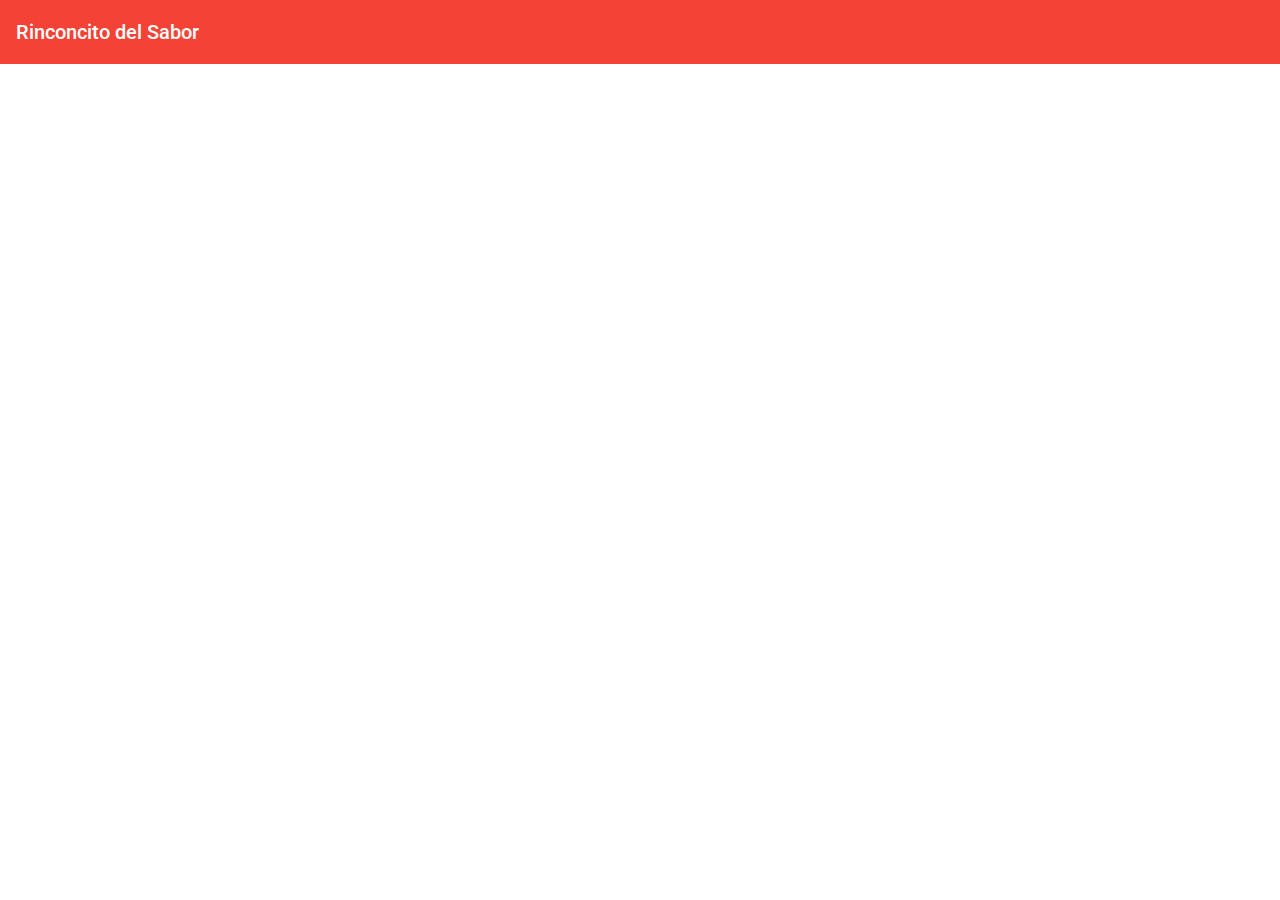
<file: index.html>
<!doctype html><html lang="en"><head><meta charset="utf-8"><title>RsdigitalWeb</title><base href="https://oaplata.github.io/rsdigitalf/"><meta name="viewport" content="width=device-width,initial-scale=1"><link rel="icon" type="image/x-icon" href="favicon.ico"><link href="https://fonts.googleapis.com/icon?family=Material+Icons" rel="stylesheet"><link href="https://fonts.googleapis.com/css?family=Roboto" rel="stylesheet"><link href="styles.da9f32852cd8d64ee541.bundle.css" rel="stylesheet"/></head><body><app-root></app-root><script type="text/javascript" src="inline.05a6c158184beca3194b.bundle.js"></script><script type="text/javascript" src="polyfills.5d1d5b016f19755a7d41.bundle.js"></script><script type="text/javascript" src="main.9ad6d11d01f52962db22.bundle.js"></script></body></html>
</file>
<file: styles.da9f32852cd8d64ee541.bundle.css>
/* You can add global styles to this file, and also import other style files */.mat-elevation-z0{-webkit-box-shadow:0 0 0 0 rgba(0,0,0,.2),0 0 0 0 rgba(0,0,0,.14),0 0 0 0 rgba(0,0,0,.12);box-shadow:0 0 0 0 rgba(0,0,0,.2),0 0 0 0 rgba(0,0,0,.14),0 0 0 0 rgba(0,0,0,.12)}.mat-elevation-z1{-webkit-box-shadow:0 2px 1px -1px rgba(0,0,0,.2),0 1px 1px 0 rgba(0,0,0,.14),0 1px 3px 0 rgba(0,0,0,.12);box-shadow:0 2px 1px -1px rgba(0,0,0,.2),0 1px 1px 0 rgba(0,0,0,.14),0 1px 3px 0 rgba(0,0,0,.12)}.mat-elevation-z2{-webkit-box-shadow:0 3px 1px -2px rgba(0,0,0,.2),0 2px 2px 0 rgba(0,0,0,.14),0 1px 5px 0 rgba(0,0,0,.12);box-shadow:0 3px 1px -2px rgba(0,0,0,.2),0 2px 2px 0 rgba(0,0,0,.14),0 1px 5px 0 rgba(0,0,0,.12)}.mat-elevation-z3{-webkit-box-shadow:0 3px 3px -2px rgba(0,0,0,.2),0 3px 4px 0 rgba(0,0,0,.14),0 1px 8px 0 rgba(0,0,0,.12);box-shadow:0 3px 3px -2px rgba(0,0,0,.2),0 3px 4px 0 rgba(0,0,0,.14),0 1px 8px 0 rgba(0,0,0,.12)}.mat-elevation-z4{-webkit-box-shadow:0 2px 4px -1px rgba(0,0,0,.2),0 4px 5px 0 rgba(0,0,0,.14),0 1px 10px 0 rgba(0,0,0,.12);box-shadow:0 2px 4px -1px rgba(0,0,0,.2),0 4px 5px 0 rgba(0,0,0,.14),0 1px 10px 0 rgba(0,0,0,.12)}.mat-elevation-z5{-webkit-box-shadow:0 3px 5px -1px rgba(0,0,0,.2),0 5px 8px 0 rgba(0,0,0,.14),0 1px 14px 0 rgba(0,0,0,.12);box-shadow:0 3px 5px -1px rgba(0,0,0,.2),0 5px 8px 0 rgba(0,0,0,.14),0 1px 14px 0 rgba(0,0,0,.12)}.mat-elevation-z6{-webkit-box-shadow:0 3px 5px -1px rgba(0,0,0,.2),0 6px 10px 0 rgba(0,0,0,.14),0 1px 18px 0 rgba(0,0,0,.12);box-shadow:0 3px 5px -1px rgba(0,0,0,.2),0 6px 10px 0 rgba(0,0,0,.14),0 1px 18px 0 rgba(0,0,0,.12)}.mat-elevation-z7{-webkit-box-shadow:0 4px 5px -2px rgba(0,0,0,.2),0 7px 10px 1px rgba(0,0,0,.14),0 2px 16px 1px rgba(0,0,0,.12);box-shadow:0 4px 5px -2px rgba(0,0,0,.2),0 7px 10px 1px rgba(0,0,0,.14),0 2px 16px 1px rgba(0,0,0,.12)}.mat-elevation-z8{-webkit-box-shadow:0 5px 5px -3px rgba(0,0,0,.2),0 8px 10px 1px rgba(0,0,0,.14),0 3px 14px 2px rgba(0,0,0,.12);box-shadow:0 5px 5px -3px rgba(0,0,0,.2),0 8px 10px 1px rgba(0,0,0,.14),0 3px 14px 2px rgba(0,0,0,.12)}.mat-elevation-z9{-webkit-box-shadow:0 5px 6px -3px rgba(0,0,0,.2),0 9px 12px 1px rgba(0,0,0,.14),0 3px 16px 2px rgba(0,0,0,.12);box-shadow:0 5px 6px -3px rgba(0,0,0,.2),0 9px 12px 1px rgba(0,0,0,.14),0 3px 16px 2px rgba(0,0,0,.12)}.mat-elevation-z10{-webkit-box-shadow:0 6px 6px -3px rgba(0,0,0,.2),0 10px 14px 1px rgba(0,0,0,.14),0 4px 18px 3px rgba(0,0,0,.12);box-shadow:0 6px 6px -3px rgba(0,0,0,.2),0 10px 14px 1px rgba(0,0,0,.14),0 4px 18px 3px rgba(0,0,0,.12)}.mat-elevation-z11{-webkit-box-shadow:0 6px 7px -4px rgba(0,0,0,.2),0 11px 15px 1px rgba(0,0,0,.14),0 4px 20px 3px rgba(0,0,0,.12);box-shadow:0 6px 7px -4px rgba(0,0,0,.2),0 11px 15px 1px rgba(0,0,0,.14),0 4px 20px 3px rgba(0,0,0,.12)}.mat-elevation-z12{-webkit-box-shadow:0 7px 8px -4px rgba(0,0,0,.2),0 12px 17px 2px rgba(0,0,0,.14),0 5px 22px 4px rgba(0,0,0,.12);box-shadow:0 7px 8px -4px rgba(0,0,0,.2),0 12px 17px 2px rgba(0,0,0,.14),0 5px 22px 4px rgba(0,0,0,.12)}.mat-elevation-z13{-webkit-box-shadow:0 7px 8px -4px rgba(0,0,0,.2),0 13px 19px 2px rgba(0,0,0,.14),0 5px 24px 4px rgba(0,0,0,.12);box-shadow:0 7px 8px -4px rgba(0,0,0,.2),0 13px 19px 2px rgba(0,0,0,.14),0 5px 24px 4px rgba(0,0,0,.12)}.mat-elevation-z14{-webkit-box-shadow:0 7px 9px -4px rgba(0,0,0,.2),0 14px 21px 2px rgba(0,0,0,.14),0 5px 26px 4px rgba(0,0,0,.12);box-shadow:0 7px 9px -4px rgba(0,0,0,.2),0 14px 21px 2px rgba(0,0,0,.14),0 5px 26px 4px rgba(0,0,0,.12)}.mat-elevation-z15{-webkit-box-shadow:0 8px 9px -5px rgba(0,0,0,.2),0 15px 22px 2px rgba(0,0,0,.14),0 6px 28px 5px rgba(0,0,0,.12);box-shadow:0 8px 9px -5px rgba(0,0,0,.2),0 15px 22px 2px rgba(0,0,0,.14),0 6px 28px 5px rgba(0,0,0,.12)}.mat-elevation-z16{-webkit-box-shadow:0 8px 10px -5px rgba(0,0,0,.2),0 16px 24px 2px rgba(0,0,0,.14),0 6px 30px 5px rgba(0,0,0,.12);box-shadow:0 8px 10px -5px rgba(0,0,0,.2),0 16px 24px 2px rgba(0,0,0,.14),0 6px 30px 5px rgba(0,0,0,.12)}.mat-elevation-z17{-webkit-box-shadow:0 8px 11px -5px rgba(0,0,0,.2),0 17px 26px 2px rgba(0,0,0,.14),0 6px 32px 5px rgba(0,0,0,.12);box-shadow:0 8px 11px -5px rgba(0,0,0,.2),0 17px 26px 2px rgba(0,0,0,.14),0 6px 32px 5px rgba(0,0,0,.12)}.mat-elevation-z18{-webkit-box-shadow:0 9px 11px -5px rgba(0,0,0,.2),0 18px 28px 2px rgba(0,0,0,.14),0 7px 34px 6px rgba(0,0,0,.12);box-shadow:0 9px 11px -5px rgba(0,0,0,.2),0 18px 28px 2px rgba(0,0,0,.14),0 7px 34px 6px rgba(0,0,0,.12)}.mat-elevation-z19{-webkit-box-shadow:0 9px 12px -6px rgba(0,0,0,.2),0 19px 29px 2px rgba(0,0,0,.14),0 7px 36px 6px rgba(0,0,0,.12);box-shadow:0 9px 12px -6px rgba(0,0,0,.2),0 19px 29px 2px rgba(0,0,0,.14),0 7px 36px 6px rgba(0,0,0,.12)}.mat-elevation-z20{-webkit-box-shadow:0 10px 13px -6px rgba(0,0,0,.2),0 20px 31px 3px rgba(0,0,0,.14),0 8px 38px 7px rgba(0,0,0,.12);box-shadow:0 10px 13px -6px rgba(0,0,0,.2),0 20px 31px 3px rgba(0,0,0,.14),0 8px 38px 7px rgba(0,0,0,.12)}.mat-elevation-z21{-webkit-box-shadow:0 10px 13px -6px rgba(0,0,0,.2),0 21px 33px 3px rgba(0,0,0,.14),0 8px 40px 7px rgba(0,0,0,.12);box-shadow:0 10px 13px -6px rgba(0,0,0,.2),0 21px 33px 3px rgba(0,0,0,.14),0 8px 40px 7px rgba(0,0,0,.12)}.mat-elevation-z22{-webkit-box-shadow:0 10px 14px -6px rgba(0,0,0,.2),0 22px 35px 3px rgba(0,0,0,.14),0 8px 42px 7px rgba(0,0,0,.12);box-shadow:0 10px 14px -6px rgba(0,0,0,.2),0 22px 35px 3px rgba(0,0,0,.14),0 8px 42px 7px rgba(0,0,0,.12)}.mat-elevation-z23{-webkit-box-shadow:0 11px 14px -7px rgba(0,0,0,.2),0 23px 36px 3px rgba(0,0,0,.14),0 9px 44px 8px rgba(0,0,0,.12);box-shadow:0 11px 14px -7px rgba(0,0,0,.2),0 23px 36px 3px rgba(0,0,0,.14),0 9px 44px 8px rgba(0,0,0,.12)}.mat-elevation-z24{-webkit-box-shadow:0 11px 15px -7px rgba(0,0,0,.2),0 24px 38px 3px rgba(0,0,0,.14),0 9px 46px 8px rgba(0,0,0,.12);box-shadow:0 11px 15px -7px rgba(0,0,0,.2),0 24px 38px 3px rgba(0,0,0,.14),0 9px 46px 8px rgba(0,0,0,.12)}.mat-h1,.mat-headline,.mat-typography h1{font:400 24px/32px Roboto,Helvetica Neue,sans-serif;margin:0 0 16px}.mat-h2,.mat-title,.mat-typography h2{font:500 20px/32px Roboto,Helvetica Neue,sans-serif;margin:0 0 16px}.mat-h3,.mat-subheading-2,.mat-typography h3{font:400 16px/28px Roboto,Helvetica Neue,sans-serif;margin:0 0 16px}.mat-h4,.mat-subheading-1,.mat-typography h4{font:400 15px/24px Roboto,Helvetica Neue,sans-serif;margin:0 0 16px}.mat-h5,.mat-typography h5{font:400 11.62px/20px Roboto,Helvetica Neue,sans-serif;margin:0 0 12px}.mat-h6,.mat-typography h6{font:400 9.38px/20px Roboto,Helvetica Neue,sans-serif;margin:0 0 12px}.mat-body-2,.mat-body-strong{font:500 14px/24px Roboto,Helvetica Neue,sans-serif}.mat-body,.mat-body-1,.mat-typography{font:400 14px/20px Roboto,Helvetica Neue,sans-serif}.mat-body-1 p,.mat-body p,.mat-typography p{margin:0 0 12px}.mat-caption,.mat-small{font:400 12px/20px Roboto,Helvetica Neue,sans-serif}.mat-display-4,.mat-typography .mat-display-4{font:300 112px/112px Roboto,Helvetica Neue,sans-serif;margin:0 0 56px;letter-spacing:-.05em}.mat-display-3,.mat-typography .mat-display-3{font:400 56px/56px Roboto,Helvetica Neue,sans-serif;margin:0 0 64px;letter-spacing:-.02em}.mat-display-2,.mat-typography .mat-display-2{font:400 45px/48px Roboto,Helvetica Neue,sans-serif;margin:0 0 64px;letter-spacing:-.005em}.mat-display-1,.mat-typography .mat-display-1{font:400 34px/40px Roboto,Helvetica Neue,sans-serif;margin:0 0 64px}.mat-button,.mat-fab,.mat-flat-button,.mat-icon-button,.mat-mini-fab,.mat-raised-button,.mat-stroked-button{font-family:Roboto,Helvetica Neue,sans-serif;font-size:14px;font-weight:500}.mat-button-toggle,.mat-card{font-family:Roboto,Helvetica Neue,sans-serif}.mat-card-title{font-size:24px;font-weight:400}.mat-card-content,.mat-card-header .mat-card-title,.mat-card-subtitle{font-size:14px}.mat-checkbox{font-family:Roboto,Helvetica Neue,sans-serif}.mat-checkbox-layout .mat-checkbox-label{line-height:24px}.mat-chip{font-size:13px;line-height:18px}.mat-chip .mat-chip-remove.mat-icon{font-size:18px}.mat-table{font-family:Roboto,Helvetica Neue,sans-serif}.mat-header-cell{font-size:12px;font-weight:500}.mat-cell{font-size:14px}.mat-calendar{font-family:Roboto,Helvetica Neue,sans-serif}.mat-calendar-body{font-size:13px}.mat-calendar-body-label,.mat-calendar-period-button{font-size:14px;font-weight:500}.mat-calendar-table-header th{font-size:11px;font-weight:400}.mat-dialog-title{font:500 20px/32px Roboto,Helvetica Neue,sans-serif}.mat-expansion-panel-header{font-family:Roboto,Helvetica Neue,sans-serif;font-size:15px;font-weight:400}.mat-expansion-panel-content{font:400 14px/20px Roboto,Helvetica Neue,sans-serif}.mat-form-field{font-size:inherit;font-weight:400;line-height:1.125;font-family:Roboto,Helvetica Neue,sans-serif}.mat-form-field-wrapper{padding-bottom:1.25em}.mat-form-field-prefix .mat-icon,.mat-form-field-suffix .mat-icon{font-size:150%;line-height:1.125}.mat-form-field-prefix .mat-icon-button,.mat-form-field-suffix .mat-icon-button{height:1.5em;width:1.5em}.mat-form-field-prefix .mat-icon-button .mat-icon,.mat-form-field-suffix .mat-icon-button .mat-icon{height:1.125em;line-height:1.125}.mat-form-field-infix{padding:.4375em 0;border-top:.84375em solid transparent}.mat-form-field-can-float.mat-form-field-should-float .mat-form-field-label,.mat-form-field-can-float .mat-input-server:focus+.mat-form-field-label-wrapper .mat-form-field-label{-webkit-transform:translateY(-1.28125em) scale(.75) perspective(100px) translateZ(.001px);transform:translateY(-1.28125em) scale(.75) perspective(100px) translateZ(.001px);-ms-transform:translateY(-1.28125em) scale(.75);width:133.33333%}.mat-form-field-can-float .mat-form-field-autofill-control:-webkit-autofill+.mat-form-field-label-wrapper .mat-form-field-label{-webkit-transform:translateY(-1.28125em) scale(.75) perspective(100px) translateZ(.00101px);transform:translateY(-1.28125em) scale(.75) perspective(100px) translateZ(.00101px);-ms-transform:translateY(-1.28124em) scale(.75);width:133.33334%}.mat-form-field-can-float .mat-input-server[label]:not(:label-shown)+.mat-form-field-label-wrapper .mat-form-field-label{-webkit-transform:translateY(-1.28125em) scale(.75) perspective(100px) translateZ(.00102px);transform:translateY(-1.28125em) scale(.75) perspective(100px) translateZ(.00102px);-ms-transform:translateY(-1.28123em) scale(.75);width:133.33335%}.mat-form-field-label-wrapper{top:-.84375em;padding-top:.84375em}.mat-form-field-label{top:1.28125em}.mat-form-field-underline{bottom:1.25em}.mat-form-field-subscript-wrapper{font-size:75%;margin-top:.54167em;top:calc(100% - 1.66667em)}.mat-grid-tile-footer,.mat-grid-tile-header{font-size:14px}.mat-grid-tile-footer .mat-line,.mat-grid-tile-header .mat-line{white-space:nowrap;overflow:hidden;text-overflow:ellipsis;display:block;-webkit-box-sizing:border-box;box-sizing:border-box}.mat-grid-tile-footer .mat-line:nth-child(n+2),.mat-grid-tile-header .mat-line:nth-child(n+2){font-size:12px}input.mat-input-element{margin-top:-.0625em}.mat-menu-item{font-family:Roboto,Helvetica Neue,sans-serif;font-size:16px;font-weight:400}.mat-paginator,.mat-paginator-page-size .mat-select-trigger{font-family:Roboto,Helvetica Neue,sans-serif;font-size:12px}.mat-radio-button,.mat-select{font-family:Roboto,Helvetica Neue,sans-serif}.mat-select-trigger{height:1.125em}.mat-slide-toggle-content{font:400 14px/20px Roboto,Helvetica Neue,sans-serif}.mat-slider-thumb-label-text{font-size:12px;font-weight:500}.mat-slider-thumb-label-text,.mat-stepper-horizontal,.mat-stepper-vertical{font-family:Roboto,Helvetica Neue,sans-serif}.mat-step-label{font-size:14px;font-weight:400}.mat-step-label-selected{font-size:14px;font-weight:500}.mat-tab-group,.mat-tab-label,.mat-tab-link{font-family:Roboto,Helvetica Neue,sans-serif}.mat-tab-label,.mat-tab-link{font-size:14px;font-weight:500}.mat-toolbar,.mat-toolbar h1,.mat-toolbar h2,.mat-toolbar h3,.mat-toolbar h4,.mat-toolbar h5,.mat-toolbar h6{font:500 20px/32px Roboto,Helvetica Neue,sans-serif;margin:0}.mat-tooltip{font-family:Roboto,Helvetica Neue,sans-serif;font-size:10px;padding-top:6px;padding-bottom:6px}.mat-tooltip-handset{font-size:14px;padding-top:9px;padding-bottom:9px}.mat-list-item,.mat-list-option{font-family:Roboto,Helvetica Neue,sans-serif}.mat-list .mat-list-item,.mat-nav-list .mat-list-item,.mat-selection-list .mat-list-item{font-size:16px}.mat-list .mat-list-item .mat-line,.mat-nav-list .mat-list-item .mat-line,.mat-selection-list .mat-list-item .mat-line{white-space:nowrap;overflow:hidden;text-overflow:ellipsis;display:block;-webkit-box-sizing:border-box;box-sizing:border-box}.mat-list .mat-list-item .mat-line:nth-child(n+2),.mat-nav-list .mat-list-item .mat-line:nth-child(n+2),.mat-selection-list .mat-list-item .mat-line:nth-child(n+2){font-size:14px}.mat-list .mat-list-option,.mat-nav-list .mat-list-option,.mat-selection-list .mat-list-option{font-size:16px}.mat-list .mat-list-option .mat-line,.mat-nav-list .mat-list-option .mat-line,.mat-selection-list .mat-list-option .mat-line{white-space:nowrap;overflow:hidden;text-overflow:ellipsis;display:block;-webkit-box-sizing:border-box;box-sizing:border-box}.mat-list .mat-list-option .mat-line:nth-child(n+2),.mat-nav-list .mat-list-option .mat-line:nth-child(n+2),.mat-selection-list .mat-list-option .mat-line:nth-child(n+2){font-size:14px}.mat-list .mat-subheader,.mat-nav-list .mat-subheader,.mat-selection-list .mat-subheader{font-family:Roboto,Helvetica Neue,sans-serif;font-size:14px;font-weight:500}.mat-list[dense] .mat-list-item,.mat-nav-list[dense] .mat-list-item,.mat-selection-list[dense] .mat-list-item{font-size:12px}.mat-list[dense] .mat-list-item .mat-line,.mat-nav-list[dense] .mat-list-item .mat-line,.mat-selection-list[dense] .mat-list-item .mat-line{white-space:nowrap;overflow:hidden;text-overflow:ellipsis;display:block;-webkit-box-sizing:border-box;box-sizing:border-box}.mat-list[dense] .mat-list-item .mat-line:nth-child(n+2),.mat-list[dense] .mat-list-option,.mat-nav-list[dense] .mat-list-item .mat-line:nth-child(n+2),.mat-nav-list[dense] .mat-list-option,.mat-selection-list[dense] .mat-list-item .mat-line:nth-child(n+2),.mat-selection-list[dense] .mat-list-option{font-size:12px}.mat-list[dense] .mat-list-option .mat-line,.mat-nav-list[dense] .mat-list-option .mat-line,.mat-selection-list[dense] .mat-list-option .mat-line{white-space:nowrap;overflow:hidden;text-overflow:ellipsis;display:block;-webkit-box-sizing:border-box;box-sizing:border-box}.mat-list[dense] .mat-list-option .mat-line:nth-child(n+2),.mat-nav-list[dense] .mat-list-option .mat-line:nth-child(n+2),.mat-selection-list[dense] .mat-list-option .mat-line:nth-child(n+2){font-size:12px}.mat-list[dense] .mat-subheader,.mat-nav-list[dense] .mat-subheader,.mat-selection-list[dense] .mat-subheader{font-family:Roboto,Helvetica Neue,sans-serif;font-size:12px;font-weight:500}.mat-option{font-family:Roboto,Helvetica Neue,sans-serif;font-size:16px}.mat-optgroup-label{font:500 14px/24px Roboto,Helvetica Neue,sans-serif}.mat-simple-snackbar{font-family:Roboto,Helvetica Neue,sans-serif;font-size:14px}.mat-simple-snackbar-action{line-height:1;font-family:inherit;font-size:inherit;font-weight:500}.mat-ripple{overflow:hidden}@media screen and (-ms-high-contrast:active){.mat-ripple{display:none}}.mat-ripple.mat-ripple-unbounded{overflow:visible}.mat-ripple-element{position:absolute;border-radius:50%;pointer-events:none;-webkit-transition:opacity,-webkit-transform 0s cubic-bezier(0,0,.2,1);transition:opacity,-webkit-transform 0s cubic-bezier(0,0,.2,1);transition:opacity,transform 0s cubic-bezier(0,0,.2,1);transition:opacity,transform 0s cubic-bezier(0,0,.2,1),-webkit-transform 0s cubic-bezier(0,0,.2,1);-webkit-transform:scale(0);transform:scale(0)}.cdk-visually-hidden{border:0;clip:rect(0 0 0 0);height:1px;margin:-1px;overflow:hidden;padding:0;position:absolute;width:1px;outline:0;-webkit-appearance:none;-moz-appearance:none}.cdk-global-overlay-wrapper,.cdk-overlay-container{pointer-events:none;top:0;left:0;height:100%;width:100%}.cdk-overlay-container{position:fixed;z-index:1000}.cdk-overlay-container:empty{display:none}.cdk-global-overlay-wrapper{display:-webkit-box;display:-ms-flexbox;display:flex;position:absolute;z-index:1000}.cdk-overlay-pane{-webkit-box-sizing:border-box;box-sizing:border-box}.cdk-overlay-backdrop,.cdk-overlay-pane{position:absolute;pointer-events:auto;z-index:1000}.cdk-overlay-backdrop{top:0;bottom:0;left:0;right:0;-webkit-tap-highlight-color:transparent;-webkit-transition:opacity .4s cubic-bezier(.25,.8,.25,1);transition:opacity .4s cubic-bezier(.25,.8,.25,1);opacity:0}.cdk-overlay-backdrop.cdk-overlay-backdrop-showing{opacity:1}.cdk-overlay-dark-backdrop{background:rgba(0,0,0,.288)}.cdk-overlay-transparent-backdrop,.cdk-overlay-transparent-backdrop.cdk-overlay-backdrop-showing{opacity:0}.cdk-global-scrollblock{position:fixed;width:100%;overflow-y:scroll}.mat-ripple-element{background-color:rgba(0,0,0,.1)}.mat-option{color:rgba(0,0,0,.87)}.mat-option:focus:not(.mat-option-disabled),.mat-option:hover:not(.mat-option-disabled){background:rgba(0,0,0,.04)}.mat-primary .mat-option.mat-selected:not(.mat-option-disabled){color:#3f51b5}.mat-accent .mat-option.mat-selected:not(.mat-option-disabled){color:#ff4081}.mat-warn .mat-option.mat-selected:not(.mat-option-disabled){color:#f44336}.mat-option.mat-active,.mat-option.mat-selected:not(.mat-option-multiple):not(.mat-option-disabled){background:rgba(0,0,0,.04)}.mat-option.mat-active{color:rgba(0,0,0,.87)}.mat-option.mat-option-disabled{color:rgba(0,0,0,.38)}.mat-optgroup-label{color:rgba(0,0,0,.54)}.mat-optgroup-disabled .mat-optgroup-label{color:rgba(0,0,0,.38)}.mat-pseudo-checkbox{color:rgba(0,0,0,.54)}.mat-pseudo-checkbox:after{color:#fafafa}.mat-accent .mat-pseudo-checkbox-checked,.mat-accent .mat-pseudo-checkbox-indeterminate,.mat-pseudo-checkbox-checked,.mat-pseudo-checkbox-indeterminate{background:#ff4081}.mat-primary .mat-pseudo-checkbox-checked,.mat-primary .mat-pseudo-checkbox-indeterminate{background:#3f51b5}.mat-warn .mat-pseudo-checkbox-checked,.mat-warn .mat-pseudo-checkbox-indeterminate{background:#f44336}.mat-pseudo-checkbox-checked.mat-pseudo-checkbox-disabled,.mat-pseudo-checkbox-indeterminate.mat-pseudo-checkbox-disabled{background:#b0b0b0}.mat-app-background{background-color:#fafafa;color:rgba(0,0,0,.87)}.mat-theme-loaded-marker{display:none}.mat-autocomplete-panel{background:#fff;color:rgba(0,0,0,.87)}.mat-autocomplete-panel .mat-option.mat-selected:not(.mat-active):not(:hover){background:#fff}.mat-autocomplete-panel .mat-option.mat-selected:not(.mat-active):not(:hover):not(.mat-option-disabled){color:rgba(0,0,0,.87)}.mat-button,.mat-icon-button,.mat-stroked-button{background:0 0}.mat-button.mat-primary .mat-button-focus-overlay,.mat-icon-button.mat-primary .mat-button-focus-overlay,.mat-stroked-button.mat-primary .mat-button-focus-overlay{background-color:rgba(63,81,181,.12)}.mat-button.mat-accent .mat-button-focus-overlay,.mat-icon-button.mat-accent .mat-button-focus-overlay,.mat-stroked-button.mat-accent .mat-button-focus-overlay{background-color:rgba(255,64,129,.12)}.mat-button.mat-warn .mat-button-focus-overlay,.mat-icon-button.mat-warn .mat-button-focus-overlay,.mat-stroked-button.mat-warn .mat-button-focus-overlay{background-color:rgba(244,67,54,.12)}.mat-button[disabled] .mat-button-focus-overlay,.mat-icon-button[disabled] .mat-button-focus-overlay,.mat-stroked-button[disabled] .mat-button-focus-overlay{background-color:transparent}.mat-button.mat-primary,.mat-icon-button.mat-primary,.mat-stroked-button.mat-primary{color:#3f51b5}.mat-button.mat-accent,.mat-icon-button.mat-accent,.mat-stroked-button.mat-accent{color:#ff4081}.mat-button.mat-warn,.mat-icon-button.mat-warn,.mat-stroked-button.mat-warn{color:#f44336}.mat-button.mat-accent[disabled],.mat-button.mat-primary[disabled],.mat-button.mat-warn[disabled],.mat-button[disabled][disabled],.mat-icon-button.mat-accent[disabled],.mat-icon-button.mat-primary[disabled],.mat-icon-button.mat-warn[disabled],.mat-icon-button[disabled][disabled],.mat-stroked-button.mat-accent[disabled],.mat-stroked-button.mat-primary[disabled],.mat-stroked-button.mat-warn[disabled],.mat-stroked-button[disabled][disabled]{color:rgba(0,0,0,.26)}.mat-fab,.mat-mini-fab,.mat-raised-button{color:rgba(0,0,0,.87);background-color:#fff}.mat-fab.mat-accent,.mat-fab.mat-primary,.mat-fab.mat-warn,.mat-mini-fab.mat-accent,.mat-mini-fab.mat-primary,.mat-mini-fab.mat-warn,.mat-raised-button.mat-accent,.mat-raised-button.mat-primary,.mat-raised-button.mat-warn{color:#fff}.mat-fab.mat-accent[disabled],.mat-fab.mat-primary[disabled],.mat-fab.mat-warn[disabled],.mat-fab[disabled][disabled],.mat-mini-fab.mat-accent[disabled],.mat-mini-fab.mat-primary[disabled],.mat-mini-fab.mat-warn[disabled],.mat-mini-fab[disabled][disabled],.mat-raised-button.mat-accent[disabled],.mat-raised-button.mat-primary[disabled],.mat-raised-button.mat-warn[disabled],.mat-raised-button[disabled][disabled]{color:rgba(0,0,0,.26)}.mat-fab.mat-primary,.mat-mini-fab.mat-primary,.mat-raised-button.mat-primary{background-color:#3f51b5}.mat-fab.mat-accent,.mat-mini-fab.mat-accent,.mat-raised-button.mat-accent{background-color:#ff4081}.mat-fab.mat-warn,.mat-mini-fab.mat-warn,.mat-raised-button.mat-warn{background-color:#f44336}.mat-fab.mat-accent[disabled],.mat-fab.mat-primary[disabled],.mat-fab.mat-warn[disabled],.mat-fab[disabled][disabled],.mat-mini-fab.mat-accent[disabled],.mat-mini-fab.mat-primary[disabled],.mat-mini-fab.mat-warn[disabled],.mat-mini-fab[disabled][disabled],.mat-raised-button.mat-accent[disabled],.mat-raised-button.mat-primary[disabled],.mat-raised-button.mat-warn[disabled],.mat-raised-button[disabled][disabled]{background-color:rgba(0,0,0,.12)}.mat-fab.mat-accent .mat-ripple-element,.mat-fab.mat-primary .mat-ripple-element,.mat-fab.mat-warn .mat-ripple-element,.mat-mini-fab.mat-accent .mat-ripple-element,.mat-mini-fab.mat-primary .mat-ripple-element,.mat-mini-fab.mat-warn .mat-ripple-element,.mat-raised-button.mat-accent .mat-ripple-element,.mat-raised-button.mat-primary .mat-ripple-element,.mat-raised-button.mat-warn .mat-ripple-element{background-color:hsla(0,0%,100%,.2)}.mat-button.mat-primary .mat-ripple-element{background-color:rgba(63,81,181,.1)}.mat-button.mat-accent .mat-ripple-element{background-color:rgba(255,64,129,.1)}.mat-button.mat-warn .mat-ripple-element{background-color:rgba(244,67,54,.1)}.mat-flat-button{color:rgba(0,0,0,.87);background-color:#fff}.mat-flat-button.mat-accent,.mat-flat-button.mat-primary,.mat-flat-button.mat-warn{color:#fff}.mat-flat-button.mat-accent[disabled],.mat-flat-button.mat-primary[disabled],.mat-flat-button.mat-warn[disabled],.mat-flat-button[disabled][disabled]{color:rgba(0,0,0,.26)}.mat-flat-button.mat-primary{background-color:#3f51b5}.mat-flat-button.mat-accent{background-color:#ff4081}.mat-flat-button.mat-warn{background-color:#f44336}.mat-flat-button.mat-accent[disabled],.mat-flat-button.mat-primary[disabled],.mat-flat-button.mat-warn[disabled],.mat-flat-button[disabled][disabled]{background-color:rgba(0,0,0,.12)}.mat-flat-button.mat-accent .mat-ripple-element,.mat-flat-button.mat-primary .mat-ripple-element,.mat-flat-button.mat-warn .mat-ripple-element{background-color:hsla(0,0%,100%,.2)}.mat-icon-button.mat-primary .mat-ripple-element{background-color:rgba(63,81,181,.2)}.mat-icon-button.mat-accent .mat-ripple-element{background-color:rgba(255,64,129,.2)}.mat-icon-button.mat-warn .mat-ripple-element{background-color:rgba(244,67,54,.2)}.mat-button-toggle{color:rgba(0,0,0,.38)}.mat-button-toggle.cdk-focused .mat-button-toggle-focus-overlay{background-color:rgba(0,0,0,.12)}.mat-button-toggle-checked{background-color:#e0e0e0;color:rgba(0,0,0,.54)}.mat-button-toggle-disabled{background-color:#eee;color:rgba(0,0,0,.26)}.mat-button-toggle-disabled.mat-button-toggle-checked{background-color:#bdbdbd}.mat-card{background:#fff;color:rgba(0,0,0,.87)}.mat-card-subtitle{color:rgba(0,0,0,.54)}.mat-checkbox-frame{border-color:rgba(0,0,0,.54)}.mat-checkbox-checkmark{fill:#fafafa}.mat-checkbox-checkmark-path{stroke:#fafafa!important}.mat-checkbox-mixedmark{background-color:#fafafa}.mat-checkbox-checked.mat-primary .mat-checkbox-background,.mat-checkbox-indeterminate.mat-primary .mat-checkbox-background{background-color:#3f51b5}.mat-checkbox-checked.mat-accent .mat-checkbox-background,.mat-checkbox-indeterminate.mat-accent .mat-checkbox-background{background-color:#ff4081}.mat-checkbox-checked.mat-warn .mat-checkbox-background,.mat-checkbox-indeterminate.mat-warn .mat-checkbox-background{background-color:#f44336}.mat-checkbox-disabled.mat-checkbox-checked .mat-checkbox-background,.mat-checkbox-disabled.mat-checkbox-indeterminate .mat-checkbox-background{background-color:#b0b0b0}.mat-checkbox-disabled:not(.mat-checkbox-checked) .mat-checkbox-frame{border-color:#b0b0b0}.mat-checkbox-disabled .mat-checkbox-label{color:#b0b0b0}.mat-checkbox:not(.mat-checkbox-disabled).mat-primary .mat-checkbox-ripple .mat-ripple-element{background-color:rgba(63,81,181,.26)}.mat-checkbox:not(.mat-checkbox-disabled).mat-accent .mat-checkbox-ripple .mat-ripple-element{background-color:rgba(255,64,129,.26)}.mat-checkbox:not(.mat-checkbox-disabled).mat-warn .mat-checkbox-ripple .mat-ripple-element{background-color:rgba(244,67,54,.26)}.mat-chip:not(.mat-basic-chip){background-color:#e0e0e0;color:rgba(0,0,0,.87)}.mat-chip:not(.mat-basic-chip) .mat-chip-remove{color:rgba(0,0,0,.87);opacity:.4}.mat-chip:not(.mat-basic-chip) .mat-chip-remove:hover{opacity:.54}.mat-chip.mat-chip-selected.mat-primary{background-color:#3f51b5;color:#fff}.mat-chip.mat-chip-selected.mat-primary .mat-chip-remove{color:#fff;opacity:.4}.mat-chip.mat-chip-selected.mat-primary .mat-chip-remove:hover{opacity:.54}.mat-chip.mat-chip-selected.mat-warn{background-color:#f44336;color:#fff}.mat-chip.mat-chip-selected.mat-warn .mat-chip-remove{color:#fff;opacity:.4}.mat-chip.mat-chip-selected.mat-warn .mat-chip-remove:hover{opacity:.54}.mat-chip.mat-chip-selected.mat-accent{background-color:#ff4081;color:#fff}.mat-chip.mat-chip-selected.mat-accent .mat-chip-remove{color:#fff;opacity:.4}.mat-chip.mat-chip-selected.mat-accent .mat-chip-remove:hover{opacity:.54}.mat-table{background:#fff}.mat-header-row,.mat-row{border-bottom-color:rgba(0,0,0,.12)}.mat-header-cell{color:rgba(0,0,0,.54)}.mat-cell{color:rgba(0,0,0,.87)}.mat-datepicker-content{background-color:#fff;color:rgba(0,0,0,.87)}.mat-calendar-arrow{border-top-color:rgba(0,0,0,.54)}.mat-calendar-next-button,.mat-calendar-previous-button{color:rgba(0,0,0,.54)}.mat-calendar-table-header{color:rgba(0,0,0,.38)}.mat-calendar-table-header-divider:after{background:rgba(0,0,0,.12)}.mat-calendar-body-label{color:rgba(0,0,0,.54)}.mat-calendar-body-cell-content{color:rgba(0,0,0,.87);border-color:transparent}.mat-calendar-body-disabled>.mat-calendar-body-cell-content:not(.mat-calendar-body-selected){color:rgba(0,0,0,.38)}.cdk-keyboard-focused .mat-calendar-body-active>.mat-calendar-body-cell-content:not(.mat-calendar-body-selected),.cdk-program-focused .mat-calendar-body-active>.mat-calendar-body-cell-content:not(.mat-calendar-body-selected),:not(.mat-calendar-body-disabled):hover>.mat-calendar-body-cell-content:not(.mat-calendar-body-selected){background-color:rgba(0,0,0,.04)}.mat-calendar-body-selected{background-color:#3f51b5;color:#fff}.mat-calendar-body-disabled>.mat-calendar-body-selected{background-color:rgba(63,81,181,.4)}.mat-calendar-body-today:not(.mat-calendar-body-selected){border-color:rgba(0,0,0,.38)}.mat-calendar-body-today.mat-calendar-body-selected{-webkit-box-shadow:inset 0 0 0 1px #fff;box-shadow:inset 0 0 0 1px #fff}.mat-calendar-body-disabled>.mat-calendar-body-today:not(.mat-calendar-body-selected){border-color:rgba(0,0,0,.18)}.mat-datepicker-toggle-active{color:#3f51b5}.mat-dialog-container{background:#fff;color:rgba(0,0,0,.87)}.mat-divider{border-top-color:rgba(0,0,0,.12)}.mat-divider-vertical{border-right-color:rgba(0,0,0,.12)}.mat-expansion-panel{background:#fff;color:rgba(0,0,0,.87)}.mat-action-row{border-top-color:rgba(0,0,0,.12)}.mat-expansion-panel:not(.mat-expanded) .mat-expansion-panel-header:not([aria-disabled=true]).cdk-keyboard-focused,.mat-expansion-panel:not(.mat-expanded) .mat-expansion-panel-header:not([aria-disabled=true]).cdk-program-focused,.mat-expansion-panel:not(.mat-expanded) .mat-expansion-panel-header:not([aria-disabled=true]):hover{background:rgba(0,0,0,.04)}.mat-expansion-panel-header-title{color:rgba(0,0,0,.87)}.mat-expansion-indicator:after,.mat-expansion-panel-header-description{color:rgba(0,0,0,.54)}.mat-expansion-panel-header[aria-disabled=true]{color:rgba(0,0,0,.26)}.mat-expansion-panel-header[aria-disabled=true] .mat-expansion-panel-header-description,.mat-expansion-panel-header[aria-disabled=true] .mat-expansion-panel-header-title{color:inherit}.mat-form-field-label,.mat-hint{color:rgba(0,0,0,.54)}.mat-focused .mat-form-field-label{color:#3f51b5}.mat-focused .mat-form-field-label.mat-accent{color:#ff4081}.mat-focused .mat-form-field-label.mat-warn{color:#f44336}.mat-focused .mat-form-field-required-marker{color:#ff4081}.mat-form-field-underline{background-color:rgba(0,0,0,.42)}.mat-form-field-disabled .mat-form-field-underline{background-image:-webkit-gradient(linear,left top,right top,color-stop(0,rgba(0,0,0,.42)),color-stop(33%,rgba(0,0,0,.42)),color-stop(0,transparent));background-image:linear-gradient(90deg,rgba(0,0,0,.42) 0,rgba(0,0,0,.42) 33%,transparent 0);background-size:4px 1px;background-repeat:repeat-x}.mat-form-field-ripple{background-color:#3f51b5}.mat-form-field-ripple.mat-accent{background-color:#ff4081}.mat-form-field-ripple.mat-warn{background-color:#f44336}.mat-form-field-invalid .mat-form-field-label,.mat-form-field-invalid .mat-form-field-label.mat-accent,.mat-form-field-invalid .mat-form-field-label .mat-form-field-required-marker{color:#f44336}.mat-form-field-invalid .mat-form-field-ripple{background-color:#f44336}.mat-error{color:#f44336}.mat-icon.mat-primary{color:#3f51b5}.mat-icon.mat-accent{color:#ff4081}.mat-icon.mat-warn{color:#f44336}.mat-input-element:disabled{color:rgba(0,0,0,.38)}.mat-input-element{caret-color:#3f51b5}.mat-input-element::-ms-input-placeholder{color:rgba(0,0,0,.42)}.mat-input-element::placeholder{color:rgba(0,0,0,.42)}.mat-input-element::-moz-placeholder{color:rgba(0,0,0,.42)}.mat-input-element::-webkit-input-placeholder{color:rgba(0,0,0,.42)}.mat-input-element:-ms-input-placeholder{color:rgba(0,0,0,.42)}.mat-accent .mat-input-element{caret-color:#ff4081}.mat-form-field-invalid .mat-input-element,.mat-warn .mat-input-element{caret-color:#f44336}.mat-list .mat-list-item,.mat-list .mat-list-option,.mat-nav-list .mat-list-item,.mat-nav-list .mat-list-option,.mat-selection-list .mat-list-item,.mat-selection-list .mat-list-option{color:rgba(0,0,0,.87)}.mat-list .mat-subheader,.mat-nav-list .mat-subheader,.mat-selection-list .mat-subheader{color:rgba(0,0,0,.54)}.mat-list-item-disabled{background-color:#eee}.mat-list-option.mat-list-item-focus,.mat-list-option:hover,.mat-nav-list .mat-list-item.mat-list-item-focus,.mat-nav-list .mat-list-item:hover{background:rgba(0,0,0,.04)}.mat-menu-panel{background:#fff}.mat-menu-item{background:0 0;color:rgba(0,0,0,.87)}.mat-menu-item[disabled]{color:rgba(0,0,0,.38)}.mat-menu-item-submenu-trigger:after,.mat-menu-item .mat-icon:not([color]){color:rgba(0,0,0,.54)}.mat-menu-item-highlighted:not([disabled]),.mat-menu-item.cdk-keyboard-focused:not([disabled]),.mat-menu-item.cdk-program-focused:not([disabled]),.mat-menu-item:hover:not([disabled]){background:rgba(0,0,0,.04)}.mat-paginator{background:#fff}.mat-paginator,.mat-paginator-page-size .mat-select-trigger{color:rgba(0,0,0,.54)}.mat-paginator-decrement,.mat-paginator-increment{border-top:2px solid rgba(0,0,0,.54);border-right:2px solid rgba(0,0,0,.54)}.mat-paginator-first,.mat-paginator-last{border-top:2px solid rgba(0,0,0,.54)}.mat-icon-button[disabled] .mat-paginator-decrement,.mat-icon-button[disabled] .mat-paginator-first,.mat-icon-button[disabled] .mat-paginator-increment,.mat-icon-button[disabled] .mat-paginator-last{border-color:rgba(0,0,0,.38)}.mat-progress-bar-background{fill:#c5cae9}.mat-progress-bar-buffer{background-color:#c5cae9}.mat-progress-bar-fill:after{background-color:#3f51b5}.mat-progress-bar.mat-accent .mat-progress-bar-background{fill:#ff80ab}.mat-progress-bar.mat-accent .mat-progress-bar-buffer{background-color:#ff80ab}.mat-progress-bar.mat-accent .mat-progress-bar-fill:after{background-color:#ff4081}.mat-progress-bar.mat-warn .mat-progress-bar-background{fill:#ffcdd2}.mat-progress-bar.mat-warn .mat-progress-bar-buffer{background-color:#ffcdd2}.mat-progress-bar.mat-warn .mat-progress-bar-fill:after{background-color:#f44336}.mat-progress-spinner circle,.mat-spinner circle{stroke:#3f51b5}.mat-progress-spinner.mat-accent circle,.mat-spinner.mat-accent circle{stroke:#ff4081}.mat-progress-spinner.mat-warn circle,.mat-spinner.mat-warn circle{stroke:#f44336}.mat-radio-outer-circle{border-color:rgba(0,0,0,.54)}.mat-radio-disabled .mat-radio-outer-circle{border-color:rgba(0,0,0,.38)}.mat-radio-disabled .mat-radio-inner-circle,.mat-radio-disabled .mat-radio-ripple .mat-ripple-element{background-color:rgba(0,0,0,.38)}.mat-radio-disabled .mat-radio-label-content{color:rgba(0,0,0,.38)}.mat-radio-button.mat-primary.mat-radio-checked .mat-radio-outer-circle{border-color:#3f51b5}.mat-radio-button.mat-primary .mat-radio-inner-circle{background-color:#3f51b5}.mat-radio-button.mat-primary .mat-radio-ripple .mat-ripple-element{background-color:rgba(63,81,181,.26)}.mat-radio-button.mat-accent.mat-radio-checked .mat-radio-outer-circle{border-color:#ff4081}.mat-radio-button.mat-accent .mat-radio-inner-circle{background-color:#ff4081}.mat-radio-button.mat-accent .mat-radio-ripple .mat-ripple-element{background-color:rgba(255,64,129,.26)}.mat-radio-button.mat-warn.mat-radio-checked .mat-radio-outer-circle{border-color:#f44336}.mat-radio-button.mat-warn .mat-radio-inner-circle{background-color:#f44336}.mat-radio-button.mat-warn .mat-radio-ripple .mat-ripple-element{background-color:rgba(244,67,54,.26)}.mat-select-content,.mat-select-panel-done-animating{background:#fff}.mat-select-value{color:rgba(0,0,0,.87)}.mat-select-placeholder{color:rgba(0,0,0,.42)}.mat-select-disabled .mat-select-value{color:rgba(0,0,0,.38)}.mat-select-arrow{color:rgba(0,0,0,.54)}.mat-select-panel .mat-option.mat-selected:not(.mat-option-multiple){background:rgba(0,0,0,.12)}.mat-form-field.mat-focused.mat-primary .mat-select-arrow{color:#3f51b5}.mat-form-field.mat-focused.mat-accent .mat-select-arrow{color:#ff4081}.mat-form-field.mat-focused.mat-warn .mat-select-arrow,.mat-form-field .mat-select.mat-select-invalid .mat-select-arrow{color:#f44336}.mat-form-field .mat-select.mat-select-disabled .mat-select-arrow{color:rgba(0,0,0,.38)}.mat-drawer-container{background-color:#fafafa;color:rgba(0,0,0,.87)}.mat-drawer{color:rgba(0,0,0,.87)}.mat-drawer,.mat-drawer.mat-drawer-push{background-color:#fff}.mat-drawer-backdrop.mat-drawer-shown{background-color:rgba(0,0,0,.6)}.mat-slide-toggle.mat-checked:not(.mat-disabled) .mat-slide-toggle-thumb{background-color:#e91e63}.mat-slide-toggle.mat-checked:not(.mat-disabled) .mat-slide-toggle-bar{background-color:rgba(233,30,99,.5)}.mat-slide-toggle:not(.mat-checked) .mat-ripple-element{background-color:rgba(0,0,0,.06)}.mat-slide-toggle .mat-ripple-element{background-color:rgba(233,30,99,.12)}.mat-slide-toggle.mat-primary.mat-checked:not(.mat-disabled) .mat-slide-toggle-thumb{background-color:#3f51b5}.mat-slide-toggle.mat-primary.mat-checked:not(.mat-disabled) .mat-slide-toggle-bar{background-color:rgba(63,81,181,.5)}.mat-slide-toggle.mat-primary:not(.mat-checked) .mat-ripple-element{background-color:rgba(0,0,0,.06)}.mat-slide-toggle.mat-primary .mat-ripple-element{background-color:rgba(63,81,181,.12)}.mat-slide-toggle.mat-warn.mat-checked:not(.mat-disabled) .mat-slide-toggle-thumb{background-color:#f44336}.mat-slide-toggle.mat-warn.mat-checked:not(.mat-disabled) .mat-slide-toggle-bar{background-color:rgba(244,67,54,.5)}.mat-slide-toggle.mat-warn:not(.mat-checked) .mat-ripple-element{background-color:rgba(0,0,0,.06)}.mat-slide-toggle.mat-warn .mat-ripple-element{background-color:rgba(244,67,54,.12)}.mat-disabled .mat-slide-toggle-thumb{background-color:#bdbdbd}.mat-disabled .mat-slide-toggle-bar{background-color:rgba(0,0,0,.1)}.mat-slide-toggle-thumb{background-color:#fafafa}.mat-slide-toggle-bar{background-color:rgba(0,0,0,.38)}.mat-slider-track-background{background-color:rgba(0,0,0,.26)}.mat-primary .mat-slider-thumb,.mat-primary .mat-slider-thumb-label,.mat-primary .mat-slider-track-fill{background-color:#3f51b5}.mat-primary .mat-slider-thumb-label-text{color:#fff}.mat-accent .mat-slider-thumb,.mat-accent .mat-slider-thumb-label,.mat-accent .mat-slider-track-fill{background-color:#ff4081}.mat-accent .mat-slider-thumb-label-text{color:#fff}.mat-warn .mat-slider-thumb,.mat-warn .mat-slider-thumb-label,.mat-warn .mat-slider-track-fill{background-color:#f44336}.mat-warn .mat-slider-thumb-label-text{color:#fff}.mat-slider-focus-ring{background-color:rgba(255,64,129,.2)}.cdk-focused .mat-slider-track-background,.mat-slider:hover .mat-slider-track-background{background-color:rgba(0,0,0,.38)}.mat-slider-disabled .mat-slider-thumb,.mat-slider-disabled .mat-slider-track-background,.mat-slider-disabled .mat-slider-track-fill,.mat-slider-disabled:hover .mat-slider-track-background{background-color:rgba(0,0,0,.26)}.mat-slider-min-value .mat-slider-focus-ring{background-color:rgba(0,0,0,.12)}.mat-slider-min-value.mat-slider-thumb-label-showing .mat-slider-thumb,.mat-slider-min-value.mat-slider-thumb-label-showing .mat-slider-thumb-label{background-color:rgba(0,0,0,.87)}.mat-slider-min-value.mat-slider-thumb-label-showing.cdk-focused .mat-slider-thumb,.mat-slider-min-value.mat-slider-thumb-label-showing.cdk-focused .mat-slider-thumb-label{background-color:rgba(0,0,0,.26)}.mat-slider-min-value:not(.mat-slider-thumb-label-showing) .mat-slider-thumb{border-color:rgba(0,0,0,.26);background-color:transparent}.mat-slider-min-value:not(.mat-slider-thumb-label-showing).cdk-focused .mat-slider-thumb,.mat-slider-min-value:not(.mat-slider-thumb-label-showing):hover .mat-slider-thumb{border-color:rgba(0,0,0,.38)}.mat-slider-min-value:not(.mat-slider-thumb-label-showing).cdk-focused.mat-slider-disabled .mat-slider-thumb,.mat-slider-min-value:not(.mat-slider-thumb-label-showing):hover.mat-slider-disabled .mat-slider-thumb{border-color:rgba(0,0,0,.26)}.mat-slider-has-ticks .mat-slider-wrapper:after{border-color:rgba(0,0,0,.7)}.mat-slider-horizontal .mat-slider-ticks{background-image:repeating-linear-gradient(90deg,rgba(0,0,0,.7),rgba(0,0,0,.7) 2px,transparent 0,transparent);background-image:-moz-repeating-linear-gradient(.0001deg,rgba(0,0,0,.7),rgba(0,0,0,.7) 2px,transparent 0,transparent)}.mat-slider-vertical .mat-slider-ticks{background-image:repeating-linear-gradient(180deg,rgba(0,0,0,.7),rgba(0,0,0,.7) 2px,transparent 0,transparent)}.mat-step-header.cdk-keyboard-focused,.mat-step-header.cdk-program-focused,.mat-step-header:hover{background-color:rgba(0,0,0,.04)}.mat-step-header .mat-step-label,.mat-step-header .mat-step-optional{color:rgba(0,0,0,.38)}.mat-step-header .mat-step-icon{background-color:#3f51b5;color:#fff}.mat-step-header .mat-step-icon-not-touched{background-color:rgba(0,0,0,.38);color:#fff}.mat-step-header .mat-step-label.mat-step-label-active{color:rgba(0,0,0,.87)}.mat-stepper-horizontal,.mat-stepper-vertical{background-color:#fff}.mat-stepper-vertical-line:before{border-left-color:rgba(0,0,0,.12)}.mat-stepper-horizontal-line{border-top-color:rgba(0,0,0,.12)}.mat-tab-header,.mat-tab-nav-bar{border-bottom:1px solid rgba(0,0,0,.12)}.mat-tab-group-inverted-header .mat-tab-header,.mat-tab-group-inverted-header .mat-tab-nav-bar{border-top:1px solid rgba(0,0,0,.12);border-bottom:none}.mat-tab-label,.mat-tab-link{color:rgba(0,0,0,.87)}.mat-tab-label.mat-tab-disabled,.mat-tab-link.mat-tab-disabled{color:rgba(0,0,0,.38)}.mat-tab-header-pagination-chevron{border-color:rgba(0,0,0,.87)}.mat-tab-header-pagination-disabled .mat-tab-header-pagination-chevron{border-color:rgba(0,0,0,.38)}.mat-tab-group[class*=mat-background-] .mat-tab-header,.mat-tab-nav-bar[class*=mat-background-]{border-bottom:none;border-top:none}.mat-tab-group.mat-primary .mat-tab-label:not(.mat-tab-disabled):focus,.mat-tab-group.mat-primary .mat-tab-link:not(.mat-tab-disabled):focus,.mat-tab-nav-bar.mat-primary .mat-tab-label:not(.mat-tab-disabled):focus,.mat-tab-nav-bar.mat-primary .mat-tab-link:not(.mat-tab-disabled):focus{background-color:rgba(197,202,233,.3)}.mat-tab-group.mat-primary .mat-ink-bar,.mat-tab-nav-bar.mat-primary .mat-ink-bar{background-color:#3f51b5}.mat-tab-group.mat-primary.mat-background-primary .mat-ink-bar,.mat-tab-nav-bar.mat-primary.mat-background-primary .mat-ink-bar{background-color:#fff}.mat-tab-group.mat-accent .mat-tab-label:not(.mat-tab-disabled):focus,.mat-tab-group.mat-accent .mat-tab-link:not(.mat-tab-disabled):focus,.mat-tab-nav-bar.mat-accent .mat-tab-label:not(.mat-tab-disabled):focus,.mat-tab-nav-bar.mat-accent .mat-tab-link:not(.mat-tab-disabled):focus{background-color:rgba(255,128,171,.3)}.mat-tab-group.mat-accent .mat-ink-bar,.mat-tab-nav-bar.mat-accent .mat-ink-bar{background-color:#ff4081}.mat-tab-group.mat-accent.mat-background-accent .mat-ink-bar,.mat-tab-nav-bar.mat-accent.mat-background-accent .mat-ink-bar{background-color:#fff}.mat-tab-group.mat-warn .mat-tab-label:not(.mat-tab-disabled):focus,.mat-tab-group.mat-warn .mat-tab-link:not(.mat-tab-disabled):focus,.mat-tab-nav-bar.mat-warn .mat-tab-label:not(.mat-tab-disabled):focus,.mat-tab-nav-bar.mat-warn .mat-tab-link:not(.mat-tab-disabled):focus{background-color:rgba(255,205,210,.3)}.mat-tab-group.mat-warn .mat-ink-bar,.mat-tab-nav-bar.mat-warn .mat-ink-bar{background-color:#f44336}.mat-tab-group.mat-warn.mat-background-warn .mat-ink-bar,.mat-tab-nav-bar.mat-warn.mat-background-warn .mat-ink-bar{background-color:#fff}.mat-tab-group.mat-background-primary .mat-tab-label:not(.mat-tab-disabled):focus,.mat-tab-group.mat-background-primary .mat-tab-link:not(.mat-tab-disabled):focus,.mat-tab-nav-bar.mat-background-primary .mat-tab-label:not(.mat-tab-disabled):focus,.mat-tab-nav-bar.mat-background-primary .mat-tab-link:not(.mat-tab-disabled):focus{background-color:rgba(197,202,233,.3)}.mat-tab-group.mat-background-primary .mat-tab-header,.mat-tab-group.mat-background-primary .mat-tab-links,.mat-tab-nav-bar.mat-background-primary .mat-tab-header,.mat-tab-nav-bar.mat-background-primary .mat-tab-links{background-color:#3f51b5}.mat-tab-group.mat-background-primary .mat-tab-label,.mat-tab-group.mat-background-primary .mat-tab-link,.mat-tab-nav-bar.mat-background-primary .mat-tab-label,.mat-tab-nav-bar.mat-background-primary .mat-tab-link{color:#fff}.mat-tab-group.mat-background-primary .mat-tab-label.mat-tab-disabled,.mat-tab-group.mat-background-primary .mat-tab-link.mat-tab-disabled,.mat-tab-nav-bar.mat-background-primary .mat-tab-label.mat-tab-disabled,.mat-tab-nav-bar.mat-background-primary .mat-tab-link.mat-tab-disabled{color:hsla(0,0%,100%,.4)}.mat-tab-group.mat-background-primary .mat-tab-header-pagination-chevron,.mat-tab-nav-bar.mat-background-primary .mat-tab-header-pagination-chevron{border-color:#fff}.mat-tab-group.mat-background-primary .mat-tab-header-pagination-disabled .mat-tab-header-pagination-chevron,.mat-tab-nav-bar.mat-background-primary .mat-tab-header-pagination-disabled .mat-tab-header-pagination-chevron{border-color:hsla(0,0%,100%,.4)}.mat-tab-group.mat-background-primary .mat-ripple-element,.mat-tab-nav-bar.mat-background-primary .mat-ripple-element{background-color:hsla(0,0%,100%,.12)}.mat-tab-group.mat-background-accent .mat-tab-label:not(.mat-tab-disabled):focus,.mat-tab-group.mat-background-accent .mat-tab-link:not(.mat-tab-disabled):focus,.mat-tab-nav-bar.mat-background-accent .mat-tab-label:not(.mat-tab-disabled):focus,.mat-tab-nav-bar.mat-background-accent .mat-tab-link:not(.mat-tab-disabled):focus{background-color:rgba(255,128,171,.3)}.mat-tab-group.mat-background-accent .mat-tab-header,.mat-tab-group.mat-background-accent .mat-tab-links,.mat-tab-nav-bar.mat-background-accent .mat-tab-header,.mat-tab-nav-bar.mat-background-accent .mat-tab-links{background-color:#ff4081}.mat-tab-group.mat-background-accent .mat-tab-label,.mat-tab-group.mat-background-accent .mat-tab-link,.mat-tab-nav-bar.mat-background-accent .mat-tab-label,.mat-tab-nav-bar.mat-background-accent .mat-tab-link{color:#fff}.mat-tab-group.mat-background-accent .mat-tab-label.mat-tab-disabled,.mat-tab-group.mat-background-accent .mat-tab-link.mat-tab-disabled,.mat-tab-nav-bar.mat-background-accent .mat-tab-label.mat-tab-disabled,.mat-tab-nav-bar.mat-background-accent .mat-tab-link.mat-tab-disabled{color:hsla(0,0%,100%,.4)}.mat-tab-group.mat-background-accent .mat-tab-header-pagination-chevron,.mat-tab-nav-bar.mat-background-accent .mat-tab-header-pagination-chevron{border-color:#fff}.mat-tab-group.mat-background-accent .mat-tab-header-pagination-disabled .mat-tab-header-pagination-chevron,.mat-tab-nav-bar.mat-background-accent .mat-tab-header-pagination-disabled .mat-tab-header-pagination-chevron{border-color:hsla(0,0%,100%,.4)}.mat-tab-group.mat-background-accent .mat-ripple-element,.mat-tab-nav-bar.mat-background-accent .mat-ripple-element{background-color:hsla(0,0%,100%,.12)}.mat-tab-group.mat-background-warn .mat-tab-label:not(.mat-tab-disabled):focus,.mat-tab-group.mat-background-warn .mat-tab-link:not(.mat-tab-disabled):focus,.mat-tab-nav-bar.mat-background-warn .mat-tab-label:not(.mat-tab-disabled):focus,.mat-tab-nav-bar.mat-background-warn .mat-tab-link:not(.mat-tab-disabled):focus{background-color:rgba(255,205,210,.3)}.mat-tab-group.mat-background-warn .mat-tab-header,.mat-tab-group.mat-background-warn .mat-tab-links,.mat-tab-nav-bar.mat-background-warn .mat-tab-header,.mat-tab-nav-bar.mat-background-warn .mat-tab-links{background-color:#f44336}.mat-tab-group.mat-background-warn .mat-tab-label,.mat-tab-group.mat-background-warn .mat-tab-link,.mat-tab-nav-bar.mat-background-warn .mat-tab-label,.mat-tab-nav-bar.mat-background-warn .mat-tab-link{color:#fff}.mat-tab-group.mat-background-warn .mat-tab-label.mat-tab-disabled,.mat-tab-group.mat-background-warn .mat-tab-link.mat-tab-disabled,.mat-tab-nav-bar.mat-background-warn .mat-tab-label.mat-tab-disabled,.mat-tab-nav-bar.mat-background-warn .mat-tab-link.mat-tab-disabled{color:hsla(0,0%,100%,.4)}.mat-tab-group.mat-background-warn .mat-tab-header-pagination-chevron,.mat-tab-nav-bar.mat-background-warn .mat-tab-header-pagination-chevron{border-color:#fff}.mat-tab-group.mat-background-warn .mat-tab-header-pagination-disabled .mat-tab-header-pagination-chevron,.mat-tab-nav-bar.mat-background-warn .mat-tab-header-pagination-disabled .mat-tab-header-pagination-chevron{border-color:hsla(0,0%,100%,.4)}.mat-tab-group.mat-background-warn .mat-ripple-element,.mat-tab-nav-bar.mat-background-warn .mat-ripple-element{background-color:hsla(0,0%,100%,.12)}.mat-toolbar{background:#f5f5f5;color:rgba(0,0,0,.87)}.mat-toolbar.mat-primary{background:#3f51b5;color:#fff}.mat-toolbar.mat-accent{background:#ff4081;color:#fff}.mat-toolbar.mat-warn{background:#f44336;color:#fff}.mat-tooltip{background:rgba(97,97,97,.9)}.mat-snack-bar-container{background:#323232;color:#fff}.mat-simple-snackbar-action{color:#ff4081}body,html{height:100%}body{display:-webkit-box;display:-ms-flexbox;display:flex;margin:0;background:url(https://www.freepik.es/foto-gratis/tartan-fondo-de-madera_1273080.htm);background-size:cover}app-root{width:100%}.text-center{text-align:center}
</file>
